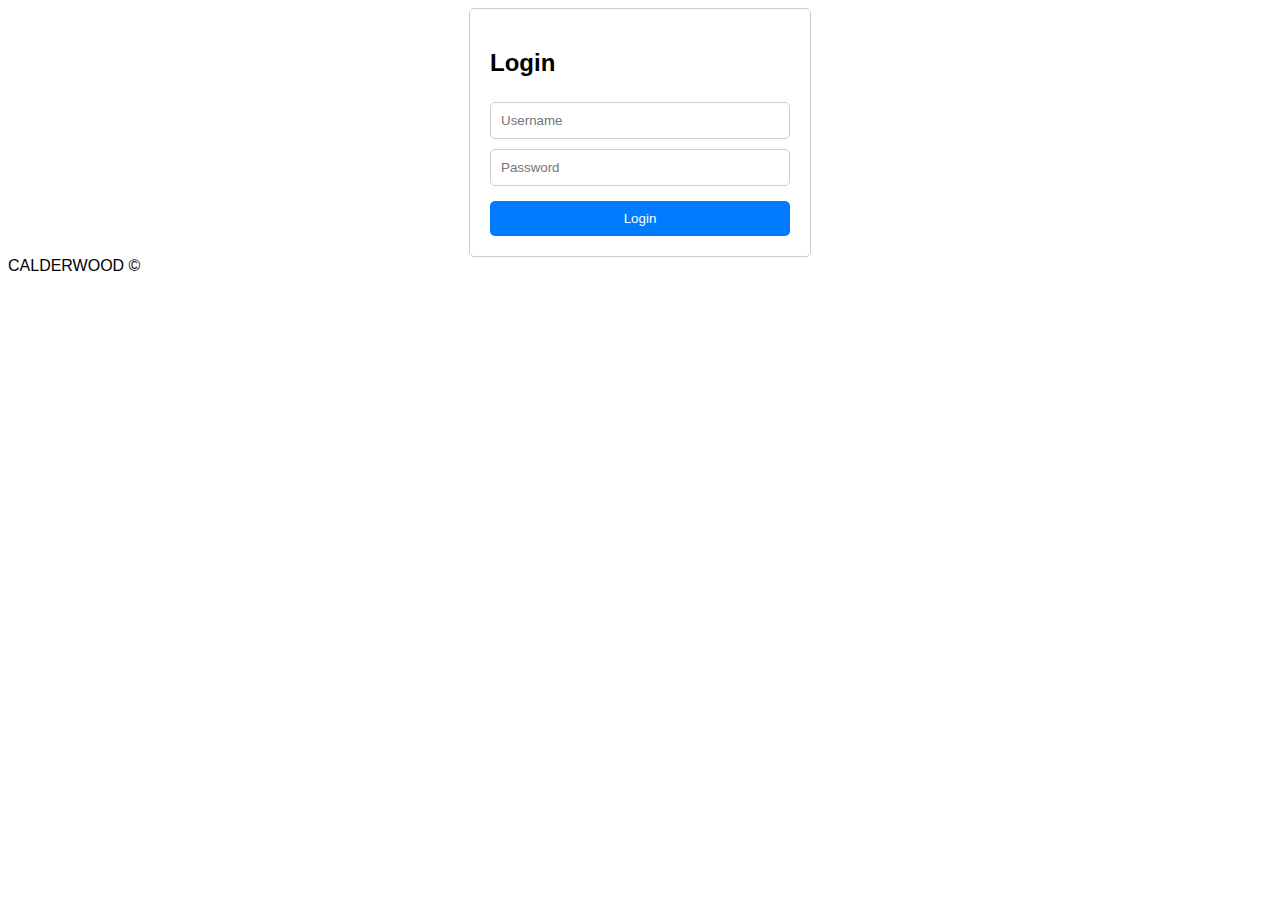
<file: index.html>
<!DOCTYPE html>
<html lang="en">
<head>
	<title>Redirecting to https://sacamuld05.github.io/login.html</title>
	<meta http-equiv="refresh" content="0; url=https://sacamuld05.github.io/login.html">
</head>
<body>
	<p>Redirecting to <a href="https://sacamuld05.github.io/login.html">https://sacamuld05.github.io/login.html</a></p>
</body>
</html>
</file>
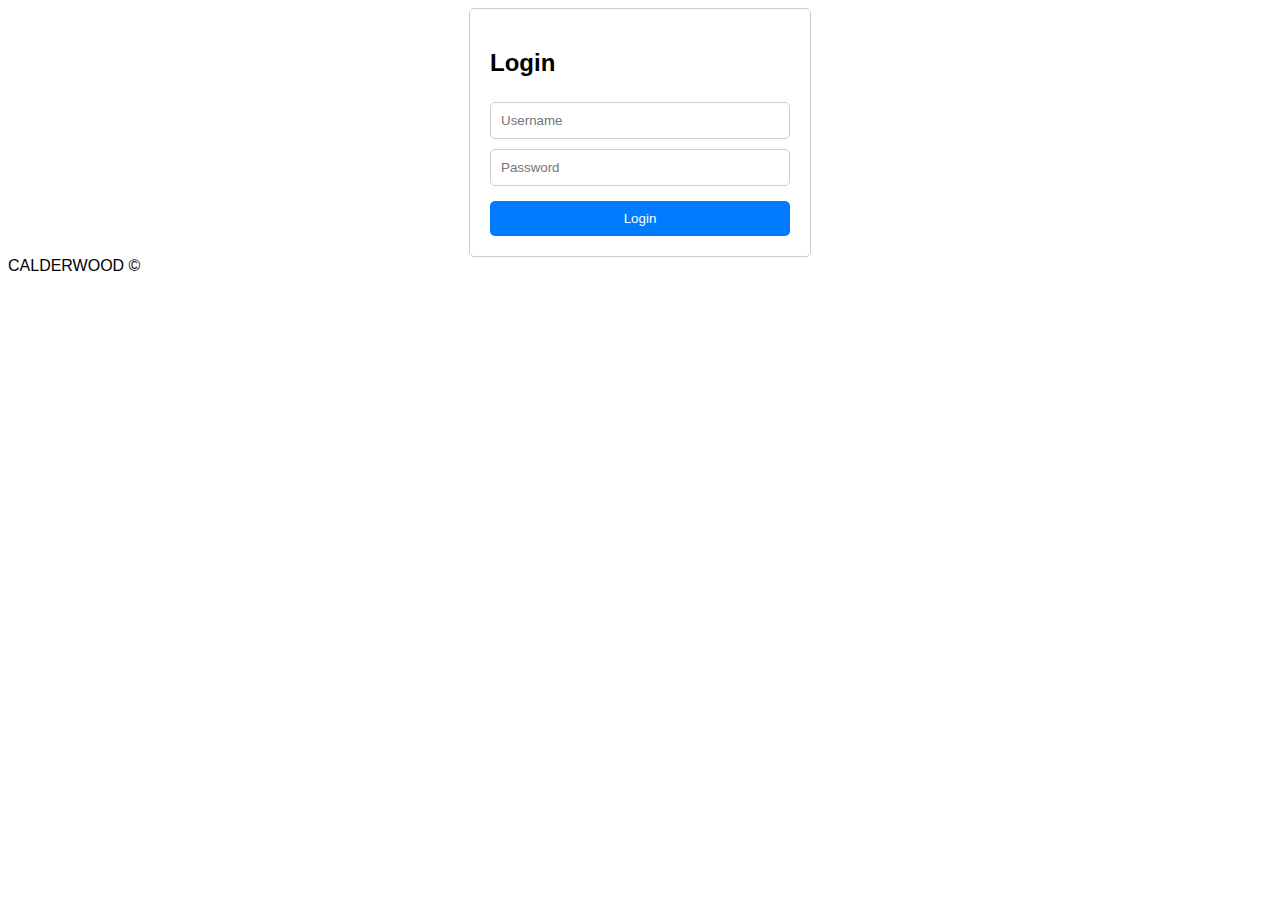
<file: login.html>
<!DOCTYPE html>
<html lang="en">

<head>
    <meta charset="utf-8">
    <meta name="viewport" content="width=device-width, initial-scale=1">
    <title>Login</title>
    <link href="login.css" rel="stylesheet">
</head>

<body>
    <form id="loginForm">
        <h2>Login</h2>
        <input type="text" id="username" name="username" placeholder="Username" required>
        <input type="password" id="password" name="password" placeholder="Password" required>
        <button type="submit">Login</button>
    </form>

    <footer>CALDERWOOD &copy;</footer>

    <script>
        document.getElementById("loginForm").addEventListener("submit", function (event) {
            event.preventDefault();

            var username = document.getElementById("username").value;
            var password = document.getElementById("password").value;

            if (username === "woodrowmc" && password === "blahblahblah") {
                window.location.href = "resume.html";
            } else {
                window.location.href = "blank.html";
            }
        });
    </script>
</body>

</html>
</file>
<file: login.css>
body {
    font-family: Arial, sans-serif;
}

form {
    max-width: 300px;
    margin: 0 auto;
    padding: 20px;
    border: 1px solid #ccc;
    border-radius: 5px;
}

input[type="text"],
input[type="password"] {
    width: 100%;
    padding: 10px;
    margin: 5px 0;
    border: 1px solid #ccc;
    border-radius: 5px;
    box-sizing: border-box;
}

button {
    width: 100%;
    padding: 10px;
    margin-top: 10px;
    background-color: #007bff;
    color: #fff;
    border: none;
    border-radius: 5px;
    cursor: pointer;
}

button:hover {
    background-color: #0056b3;
}
</file>
